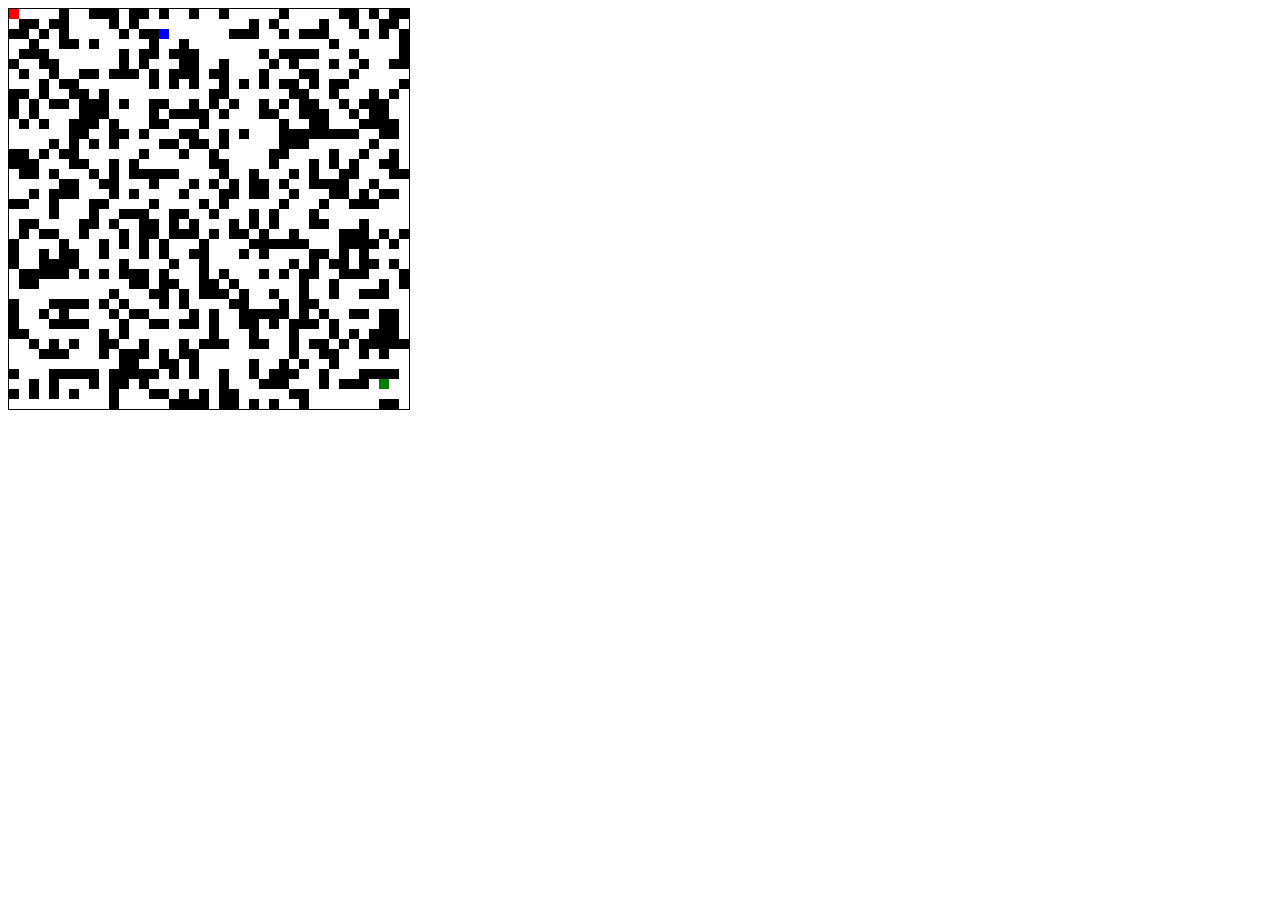
<file: map_app_project/game/templates/generate_maze.html>
<!DOCTYPE html>
<html lang="en">

<head>
    <meta charset="UTF-8">
    <meta name="viewport" content="width=device-width, initial-scale=1.0">
    <title>Maze Game</title>
    <style>
        canvas {
            border: 1px solid black;
        }
    </style>
</head>

<body>
    <canvas id="mazeCanvas" width="400" height="400"></canvas>

    <script>
        const canvas = document.getElementById('mazeCanvas');
        const ctx = canvas.getContext('2d');

        const cellSize = 10;//每个单元格的大小
        const rows = canvas.height / cellSize;//计算行数
        const cols = canvas.width / cellSize;//计算列数

        let maze = [];
        for (let i = 0; i < rows; i++) {
            maze[i] = [];
            for (let j = 0; j < cols; j++) {
                maze[i][j] = Math.random() < 0.4 ? 1 : 0;
            }
        }

        let redCell = { x: 0, y: 0 };
        let score = 0;
        let items = [];


        const entranceX = 2;
        const entranceY = 2;
        const exitX = cols - 3;
        const exitY = rows - 3;

        maze[entranceY][entranceX] = 0;
        maze[exitY][exitX] = 0;

        function generateItem() {
            let itemX, itemY;
            do {
                itemX = Math.floor(Math.random() * cols);
                itemY = Math.floor(Math.random() * rows);
            } while (maze[itemY][itemX] || itemX === entranceX && itemY === entranceY || itemX === exitX && itemY === exitY);
            maze[itemY][itemX] = 2;
            items.push({ x: itemX, y: itemY, name: 'item' });
        }

        generateItem();

        function drawMaze() {
            ctx.clearRect(0, 0, canvas.width, canvas.height);

            for (let i = 0; i < rows; i++) {
                for (let j = 0; j < cols; j++) {
                    console.log("maze[i][j]", maze[i][j]);
                    if (maze[i][j]) {
                        ctx.fillStyle = 'black';
                        ctx.fillRect(j * cellSize, i * cellSize, cellSize, cellSize);
                    }
                }
            }

            ctx.fillStyle = 'red';
            ctx.fillRect(redCell.x * cellSize, redCell.y * cellSize, cellSize, cellSize);

            ctx.fillStyle = 'blue';
            items.forEach(item => {
                ctx.fillRect(item.x * cellSize, item.y * cellSize, cellSize, cellSize);
            });

            ctx.fillStyle = 'green';
            // ctx.fillRect(entranceX * cellSize, entranceY * cellSize, cellSize, cellSize);
            ctx.fillRect(exitX * cellSize, exitY * cellSize, cellSize, cellSize);

            // ctx.fillStyle = 'white';
            // ctx.font = '16px Arial';
            // ctx.fillText(`Score: ${score}`, 10, 20);
        }

        function checkWinCondition() {
            return redCell.x === exitX && redCell.y === exitY;
        }

        document.addEventListener('keydown', (event) => {
            switch (event.key) {
                case 'ArrowUp':
                    moveRedCell(0, -1);
                    break;
                case 'ArrowDown':
                    moveRedCell(0, 1);
                    break;
                case 'ArrowLeft':
                    moveRedCell(-1, 0);
                    break;
                case 'ArrowRight':
                    moveRedCell(1, 0);
                    break;
            }
        });
        function moveRedCell(dx, dy) {
            const newX = redCell.x + dx;
            const newY = redCell.y + dy;
            console.log(newX, newY);
            if (newX >= 0 && newX < cols && newY >= 0 && newY < rows && !maze[newY][newX]) {
                redCell.x = newX;
                redCell.y = newY;
                if (items.some(item => item.x === newX && item.y === newY)) {
                    items = items.filter(item => item.x !== newX || item.y !== newY);
                    score++;
                    generateItem();
                }
                drawMaze();
            }
            if (newX == 17 && newY == 17) {
                alert("闯关成功")
            }

        }
        drawMaze();
    </script>
</body>

</html>
</file>
